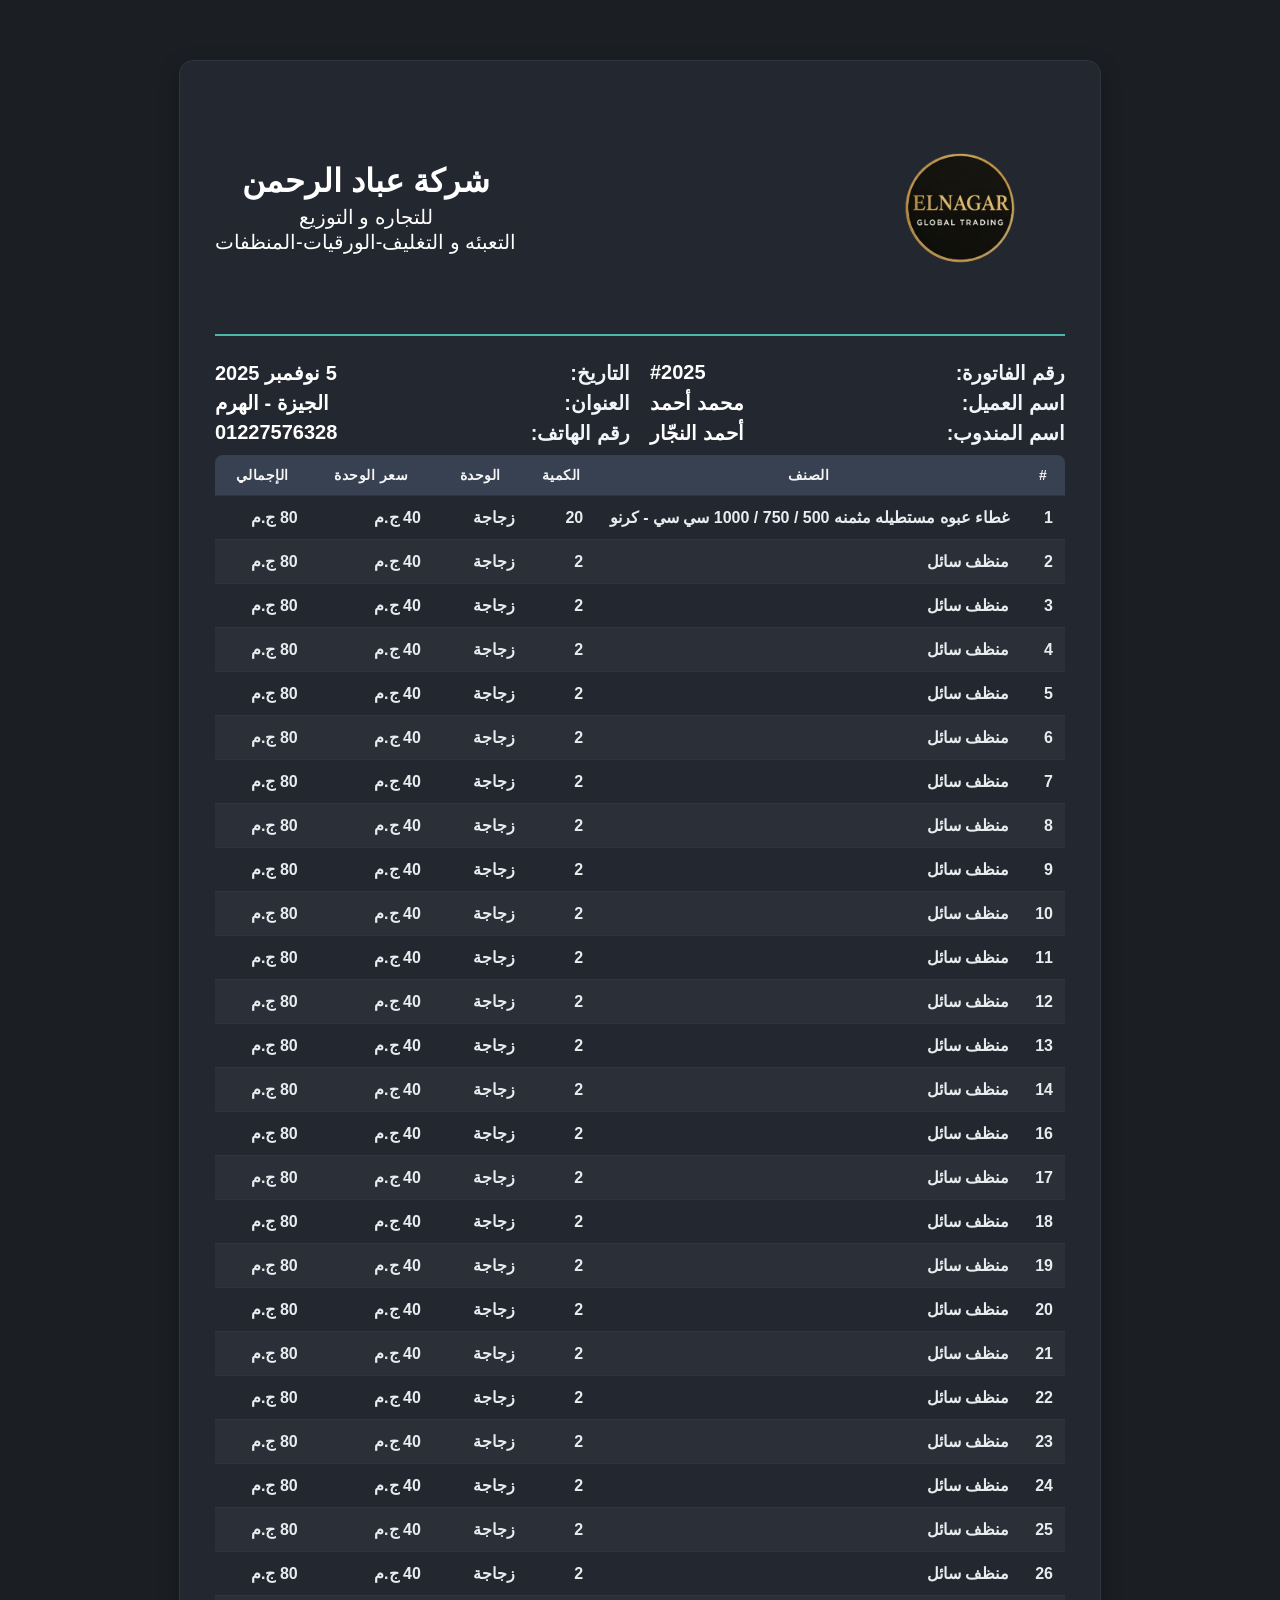
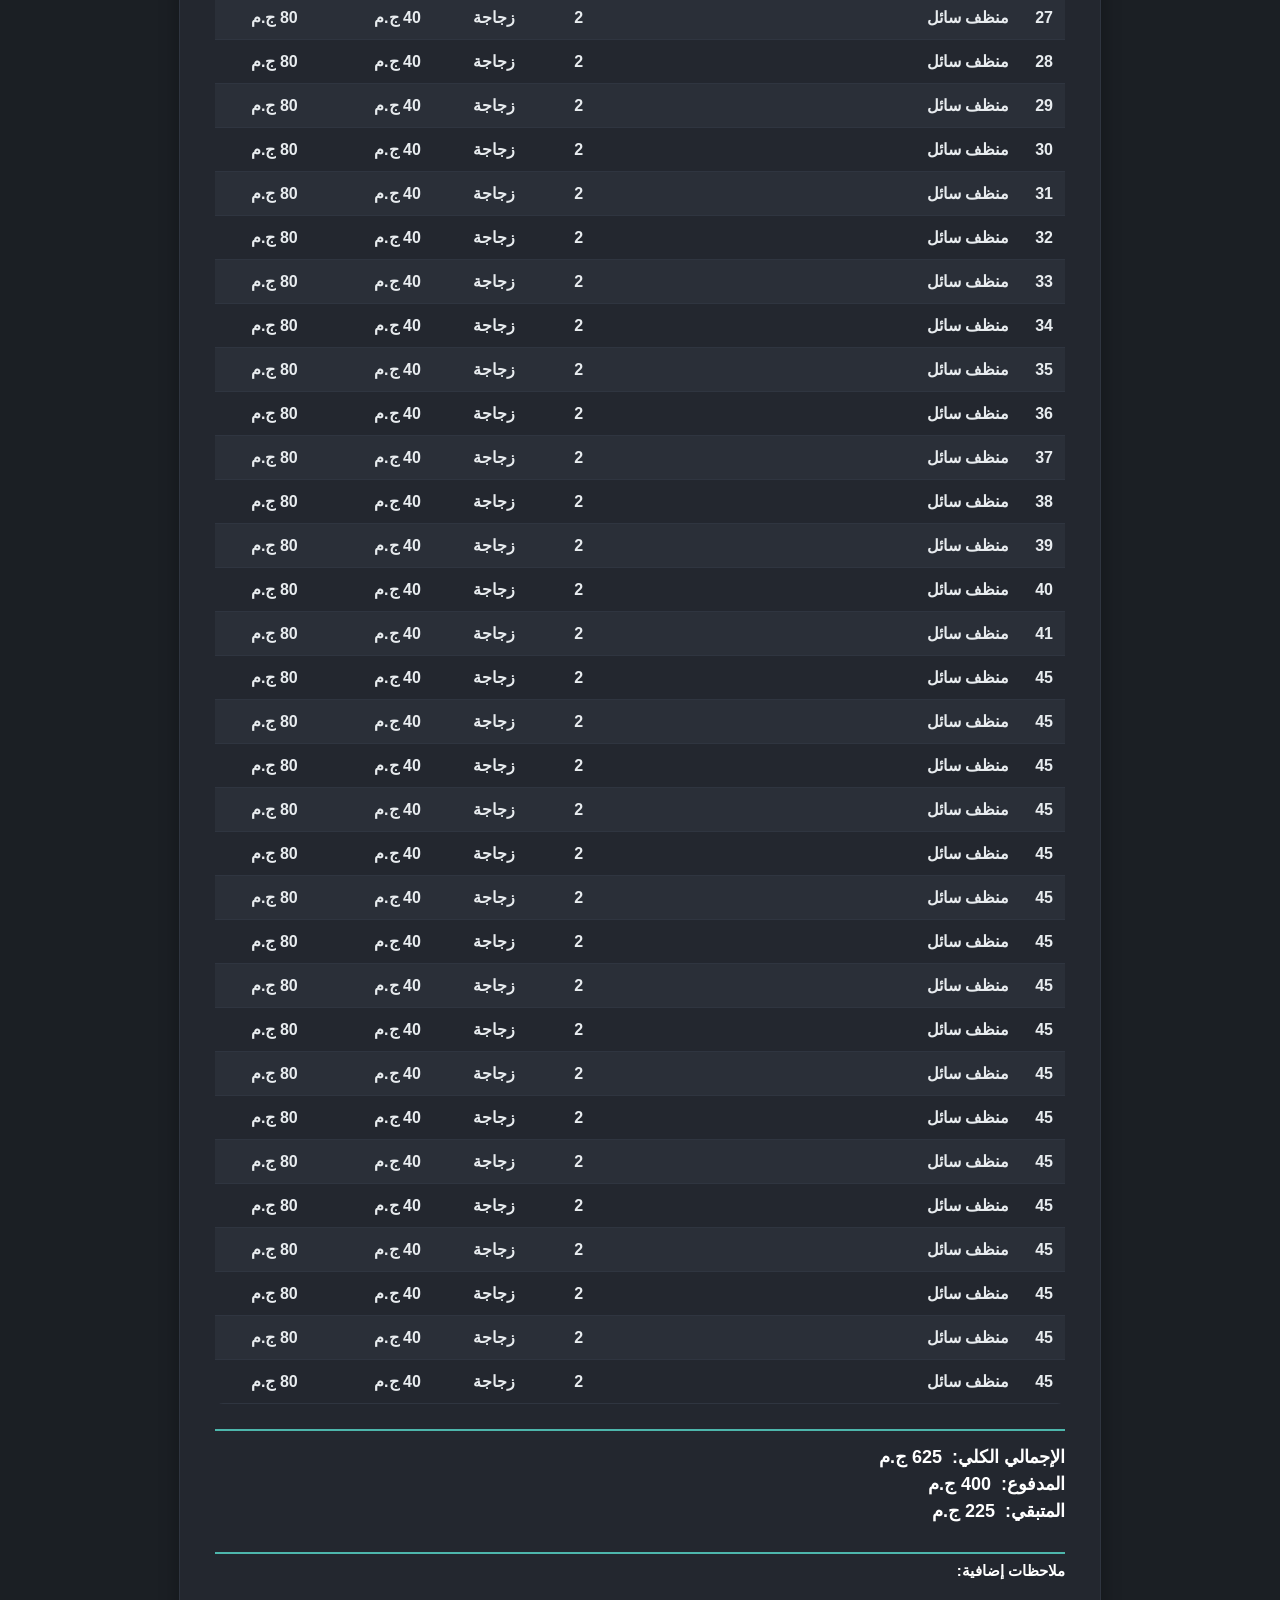
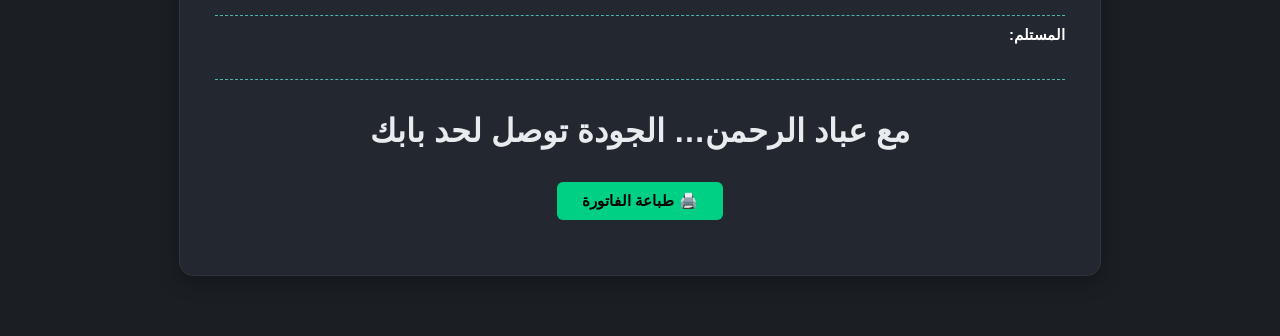
<file: index.html>
<!DOCTYPE html> 
<html lang="ar" dir="rtl">
<head>
  <meta charset="UTF-8">
  <meta name="viewport" content="width=device-width, initial-scale=1.0">
  <title>فاتورة - عباد الرحمن</title>
  <link rel="icon" type="image/png" href="./imega/elnagar_global_trading_transparent_logo-removebg-preview.png">
  <link rel="stylesheet" href="./css/layout.css">
</head>
<body>
  <div class="invoice-container">
    <!-- === الهيدر === -->
    <div class="header-logo">
      <div class="logo">
        <img src="./imega/elnagar_global_trading_transparent_logo-removebg-preview.png" alt="شعار الشركة">
      </div>
      <div class="title">
        <h1>شركة عباد الرحمن</h1>
      <div class="text">
          <p class="text1">للتجاره و التوزيع</p>
        <p>التعبئه و التغليف-الورقيات-المنظفات</p>
      </div>
      </div>
    </div>
    <!-- === بيانات الفاتورة === -->
  <div class="details">
  <p>رقم الفاتورة: <strong>#2025</strong></p>
  <p>التاريخ: <strong>5 نوفمبر 2025</strong></p>
  <p>اسم العميل: <strong>محمد أحمد</strong></p>
  <p>العنوان: <strong>الجيزة - الهرم</strong></p>
  <p>اسم المندوب: <strong>أحمد النجّار</strong></p>
  <p>رقم الهاتف: <strong>01227576328</strong></p>
</div>

    <!-- === الجدول === -->
   <table>
  <thead>
    <tr>
      <th class="col-serial">#</th>
      <th class="col-item">الصنف</th>
      <th class="col-qty">الكمية</th>
      <th class="col-unit">الوحدة</th>
      <th class="col-price">سعر الوحدة</th>
      <th class="col-total">الإجمالي</th>
    </tr>
  </thead>
  <tbody>
    <tr>
      <td>1</td>
      <td>غطاء عبوه مستطيله مثمنه 500 / 750 / 1000 سي سي - كرنو</td>
      <td>20</td>
      <td>زجاجة</td>
      <td>40 ج.م</td>
      <td>80 ج.م</td>
    </tr>
    <tr>
      <td>2</td>
      <td>منظف سائل</td>
      <td>2</td>
      <td>زجاجة</td>
      <td>40 ج.م</td>
      <td>80 ج.م</td>
    </tr>
    <tr>
      <td>3</td>
      <td>منظف سائل</td>
      <td>2</td>
      <td>زجاجة</td>
      <td>40 ج.م</td>
      <td>80 ج.م</td>
    </tr>
    <tr>
      <td>4</td>
      <td>منظف سائل</td>
      <td>2</td>
      <td>زجاجة</td>
      <td>40 ج.م</td>
      <td>80 ج.م</td>
    </tr>
    <tr>
      <td>5</td>
      <td>منظف سائل</td>
      <td>2</td>
      <td>زجاجة</td>
      <td>40 ج.م</td>
      <td>80 ج.م</td>
    </tr>
    <tr>
      <td>6</td>
      <td>منظف سائل</td>
      <td>2</td>
      <td>زجاجة</td>
      <td>40 ج.م</td>
      <td>80 ج.م</td>
    </tr>
    <tr>
      <td>7</td>
      <td>منظف سائل</td>
      <td>2</td>
      <td>زجاجة</td>
      <td>40 ج.م</td>
      <td>80 ج.م</td>
    </tr>
    <tr>
      <td>8</td>
      <td>منظف سائل</td>
      <td>2</td>
      <td>زجاجة</td>
      <td>40 ج.م</td>
      <td>80 ج.م</td>
    </tr>
    <tr>
      <td>9</td>
      <td>منظف سائل</td>
      <td>2</td>
      <td>زجاجة</td>
      <td>40 ج.م</td>
      <td>80 ج.م</td>
    </tr>
    <tr>
      <td>10</td>
      <td>منظف سائل</td>
      <td>2</td>
      <td>زجاجة</td>
      <td>40 ج.م</td>
      <td>80 ج.م</td>
    </tr>
    <tr>
      <td>11</td>
      <td>منظف سائل</td>
      <td>2</td>
      <td>زجاجة</td>
      <td>40 ج.م</td>
      <td>80 ج.م</td>
    </tr>
    <tr>
      <td>12</td>
      <td>منظف سائل</td>
      <td>2</td>
      <td>زجاجة</td>
      <td>40 ج.م</td>
      <td>80 ج.م</td>
    </tr>
    <tr>
      <td>13</td>
      <td>منظف سائل</td>
      <td>2</td>
      <td>زجاجة</td>
      <td>40 ج.م</td>
      <td>80 ج.م</td>
    </tr>
    <tr>
      <td>14</td>
      <td>منظف سائل</td>
      <td>2</td>
      <td>زجاجة</td>
      <td>40 ج.م</td>
      <td>80 ج.م</td>
    </tr>
     <tr>
      <td>16</td>
      <td>منظف سائل</td>
      <td>2</td>
      <td>زجاجة</td>
      <td>40 ج.م</td>
      <td>80 ج.م</td>
    </tr>
    <tr>
      <td>17</td>
      <td>منظف سائل</td>
      <td>2</td>
      <td>زجاجة</td>
      <td>40 ج.م</td>
      <td>80 ج.م</td>
    </tr>
    <tr>
      <td>18</td>
      <td>منظف سائل</td>
      <td>2</td>
      <td>زجاجة</td>
      <td>40 ج.م</td>
      <td>80 ج.م</td>
    </tr>
    <tr>
      <td>19</td>
      <td>منظف سائل</td>
      <td>2</td>
      <td>زجاجة</td>
      <td>40 ج.م</td>
      <td>80 ج.م</td>
    </tr>
    <tr>
      <td>20</td>
      <td>منظف سائل</td>
      <td>2</td>
      <td>زجاجة</td>
      <td>40 ج.م</td>
      <td>80 ج.م</td>
    </tr>
    <tr>
      <td>21</td>
      <td>منظف سائل</td>
      <td>2</td>
      <td>زجاجة</td>
      <td>40 ج.م</td>
      <td>80 ج.م</td>
    </tr>
    <tr>
      <td>22</td>
      <td>منظف سائل</td>
      <td>2</td>
      <td>زجاجة</td>
      <td>40 ج.م</td>
      <td>80 ج.م</td>
    </tr>
    <tr>
      <td>23</td>
      <td>منظف سائل</td>
      <td>2</td>
      <td>زجاجة</td>
      <td>40 ج.م</td>
      <td>80 ج.م</td>
    </tr>
    <tr>
      <td>24</td>
      <td>منظف سائل</td>
      <td>2</td>
      <td>زجاجة</td>
      <td>40 ج.م</td>
      <td>80 ج.م</td>
    </tr> 
     <tr>
      <td>25</td>
      <td>منظف سائل</td>
      <td>2</td>
      <td>زجاجة</td>
      <td>40 ج.م</td>
      <td>80 ج.م</td>
    </tr>
    <tr>
      <td>26</td>
      <td>منظف سائل</td>
      <td>2</td>
      <td>زجاجة</td>
      <td>40 ج.م</td>
      <td>80 ج.م</td>
    </tr>
    <tr>
      <td>27</td>
      <td>منظف سائل</td>
      <td>2</td>
      <td>زجاجة</td>
      <td>40 ج.م</td>
      <td>80 ج.م</td>
    </tr>
    <tr>
      <td>28</td>
      <td>منظف سائل</td>
      <td>2</td>
      <td>زجاجة</td>
      <td>40 ج.م</td>
      <td>80 ج.م</td>
    </tr>
    <tr>
      <td>29</td>
      <td>منظف سائل</td>
      <td>2</td>
      <td>زجاجة</td>
      <td>40 ج.م</td>
      <td>80 ج.م</td>
    </tr>
    <tr>
      <td>30</td>
      <td>منظف سائل</td>
      <td>2</td>
      <td>زجاجة</td>
      <td>40 ج.م</td>
      <td>80 ج.م</td>
    </tr> 
    <tr>
      <td>31</td>
      <td>منظف سائل</td>
      <td>2</td>
      <td>زجاجة</td>
      <td>40 ج.م</td>
      <td>80 ج.م</td>
    </tr> 
    <tr>
      <td>32</td>
      <td>منظف سائل</td>
      <td>2</td>
      <td>زجاجة</td>
      <td>40 ج.م</td>
      <td>80 ج.م</td>
    </tr> 
    <tr>
      <td>33</td>
      <td>منظف سائل</td>
      <td>2</td>
      <td>زجاجة</td>
      <td>40 ج.م</td>
      <td>80 ج.م</td>
    </tr> 
    <tr>
      <td>34</td>
      <td>منظف سائل</td>
      <td>2</td>
      <td>زجاجة</td>
      <td>40 ج.م</td>
      <td>80 ج.م</td>
    </tr> 
    <tr>
      <td>35</td>
      <td>منظف سائل</td>
      <td>2</td>
      <td>زجاجة</td>
      <td>40 ج.م</td>
      <td>80 ج.م</td>
    </tr> 
    <tr>
      <td>36</td>
      <td>منظف سائل</td>
      <td>2</td>
      <td>زجاجة</td>
      <td>40 ج.م</td>
      <td>80 ج.م</td>
    </tr> 
    <tr>
      <td>37</td>
      <td>منظف سائل</td>
      <td>2</td>
      <td>زجاجة</td>
      <td>40 ج.م</td>
      <td>80 ج.م</td>
    </tr> 
    <tr>
      <td>38</td>
      <td>منظف سائل</td>
      <td>2</td>
      <td>زجاجة</td>
      <td>40 ج.م</td>
      <td>80 ج.م</td>
    </tr> 
    <tr>
      <td>39</td>
      <td>منظف سائل</td>
      <td>2</td>
      <td>زجاجة</td>
      <td>40 ج.م</td>
      <td>80 ج.م</td>
    </tr> 
    <tr>
      <td>40</td>
      <td>منظف سائل</td>
      <td>2</td>
      <td>زجاجة</td>
      <td>40 ج.م</td>
      <td>80 ج.م</td>
    </tr> 
    <tr>
      <td>41</td>
      <td>منظف سائل</td>
      <td>2</td>
      <td>زجاجة</td>
      <td>40 ج.م</td>
      <td>80 ج.م</td>
    </tr> 
    <tr>
      <td>45</td>
      <td>منظف سائل</td>
      <td>2</td>
      <td>زجاجة</td>
      <td>40 ج.م</td>
      <td>80 ج.م</td>
    </tr> 
    <tr>
      <td>45</td>
      <td>منظف سائل</td>
      <td>2</td>
      <td>زجاجة</td>
      <td>40 ج.م</td>
      <td>80 ج.م</td>
    </tr> 
    <tr>
      <td>45</td>
      <td>منظف سائل</td>
      <td>2</td>
      <td>زجاجة</td>
      <td>40 ج.م</td>
      <td>80 ج.م</td>
    </tr> 
    <tr>
      <td>45</td>
      <td>منظف سائل</td>
      <td>2</td>
      <td>زجاجة</td>
      <td>40 ج.م</td>
      <td>80 ج.م</td>
    </tr> 
    <tr>
      <td>45</td>
      <td>منظف سائل</td>
      <td>2</td>
      <td>زجاجة</td>
      <td>40 ج.م</td>
      <td>80 ج.م</td>
    </tr> 
    <tr>
      <td>45</td>
      <td>منظف سائل</td>
      <td>2</td>
      <td>زجاجة</td>
      <td>40 ج.م</td>
      <td>80 ج.م</td>
    </tr> 
    <tr>
      <td>45</td>
      <td>منظف سائل</td>
      <td>2</td>
      <td>زجاجة</td>
      <td>40 ج.م</td>
      <td>80 ج.م</td>
    </tr> 
    <tr>
      <td>45</td>
      <td>منظف سائل</td>
      <td>2</td>
      <td>زجاجة</td>
      <td>40 ج.م</td>
      <td>80 ج.م</td>
    </tr> 
    <tr>
      <td>45</td>
      <td>منظف سائل</td>
      <td>2</td>
      <td>زجاجة</td>
      <td>40 ج.م</td>
      <td>80 ج.م</td>
    </tr> 
    <tr>
      <td>45</td>
      <td>منظف سائل</td>
      <td>2</td>
      <td>زجاجة</td>
      <td>40 ج.م</td>
      <td>80 ج.م</td>
    </tr> 
    <tr>
      <td>45</td>
      <td>منظف سائل</td>
      <td>2</td>
      <td>زجاجة</td>
      <td>40 ج.م</td>
      <td>80 ج.م</td>
    </tr> 
    <tr>
      <td>45</td>
      <td>منظف سائل</td>
      <td>2</td>
      <td>زجاجة</td>
      <td>40 ج.م</td>
      <td>80 ج.م</td>
    </tr> 
    <tr>
      <td>45</td>
      <td>منظف سائل</td>
      <td>2</td>
      <td>زجاجة</td>
      <td>40 ج.م</td>
      <td>80 ج.م</td>
    </tr> 
    <tr>
      <td>45</td>
      <td>منظف سائل</td>
      <td>2</td>
      <td>زجاجة</td>
      <td>40 ج.م</td>
      <td>80 ج.م</td>
    </tr> 
    <tr>
      <td>45</td>
      <td>منظف سائل</td>
      <td>2</td>
      <td>زجاجة</td>
      <td>40 ج.م</td>
      <td>80 ج.م</td>
    </tr> 
      <tr>
        <td>45</td>
        <td>منظف سائل</td>
        <td>2</td>
        <td>زجاجة</td>
        <td>40 ج.م</td>
        <td>80 ج.م</td>
      </tr> 
      <tr>
        <td>45</td>
        <td>منظف سائل</td>
        <td>2</td>
        <td>زجاجة</td>
        <td>40 ج.م</td>
        <td>80 ج.م</td>
      </tr> 
  </tbody>
</table>

    <!-- === المجموع المالي === -->
    <div class="totals">
      <p><strong>الإجمالي الكلي:</strong> 625 ج.م</p>
      <p><strong>المدفوع:</strong> 400 ج.م</p>
      <p><strong>المتبقي:</strong> 225 ج.م</p>
    </div>
    <!-- === ملاحظات إضافية === -->
    <div class="additional-notes">
      <div class="note-item">
        <label>ملاحظات إضافية:</label>
        <div class="note-line" contenteditable="true"></div>
      </div>

      <div class="note-item">
        <label>المستلم:</label>
        <div class="note-line" contenteditable="true"></div>
      </div>
    </div>
      <h3>مع عباد الرحمن… الجودة توصل لحد بابك</h3>

    <!-- === زر الطباعة === -->
    <button class="print-btn" onclick="window.print()">🖨️ طباعة الفاتورة</button>
  </div>
</body>
</html>
</file>
<file: css/layout.css>
body {   
    font-family: "Cairo", sans-serif;
    background: #1b1f24;
    margin: 0;
    padding: 20px;
    direction: rtl;
}
.invoice-container {
    background: #23272f;
    color: #e8ecef;
    max-width: 850px;
    margin: 40px auto;
    padding: 35px;
    border-radius: 14px;
    box-shadow: 0 6px 20px rgba(0,0,0,0.3);
    border: 1px solid #2f3540;
}
/* === الهيدر === */
    .header-logo {
      display: flex;
      justify-content: space-between;
      align-items: center;
      border-bottom: 2px solid #4db6ac;
      padding-bottom: 15px;
      margin-bottom: 25px;
    }
    .header-logo h1 {
      color: #fff;
      font-size: 32px;
      font-weight: bold;
      margin: 0;
    }
    .header-logo .text{
      margin-top: 5px;
      text-align: center;
    }
    .header-logo .text .text1{
      margin-bottom: 1px;
    }
    .header-logo p{
      margin: 0;
    }
    .header-logo div {
      text-align: right;
      color: #fff;
      font-size: 20px;
    }

   .header-logo img {
      margin-top: 8px;
      width: 200px;
      border-radius: 10px;
      padding: 5px;
    }
     .title{
      display: flex; 
      flex-direction: column;
      align-items: center;
      justify-content: center;
    }

/* === بيانات الفاتورة === */
.details {
  display: grid;
  grid-template-columns: repeat(2, 1fr); /* صفين */
  gap: 6px 20px; /* مسافة بين الصفوف والأعمدة */
  margin-bottom: 10px;
  direction: rtl;
}
.details p {
  margin: 0;
  font-size: 20px;
  font-weight: bold;
  display: flex;
  justify-content: space-between;
  color: #f1f5f9;
}

.details strong {
  color: #fff;
}
/* === الجدول === */
table {
    width: 100%;
    border-collapse: collapse;
    overflow: hidden;
    margin-bottom: 25px;
    border-radius: 8px;
}
th, td {
    padding: 12px;
    border-bottom: 1px solid #2f3540;
    /* text-align: center; */
    font-weight: bold;
    font-size: 16px;
}
th.col-serial { width: 2%; }
th.col-item { width: 45%; }
th.col-qty { width: 5%; }
th.col-unit { width: 10%; }
th.col-price { width: 13%; }
th.col-total { width: 10%; }
th.col-notes { width: 15%; }
th {
    background: #374151;
    color: #f5f5f5;
    font-size: 14px;
    text-transform: uppercase;
    letter-spacing: 0.5px;
    text-align: center;
}
tbody tr:nth-child(even) {
    background: #2a2f38;
}
tbody tr:hover {
    background: #323843;
    transition: 0.3s;
}
/* === المجموع المالي === */
.totals {
    text-align: right;
    border-top: 2px solid #4db6ac;
    margin-top: 15px;
    padding-top: 10px;
}
.totals p {
    font-size: 18px;
    font-weight: bold;
    margin: 5px 0;
    color: #fff;
    font-weight: 700;
}
.totals p strong {
    color: #fff;
    margin-left: 5px;
}

/* === زر الطباعة === */
.print-btn {
    background: #00d084;
    border: none;
    color: #000;
    padding: 10px 25px;
    border-radius: 6px;
    font-size: 15px;
    font-weight: bold;
    cursor: pointer;
    display: block;
    margin: 20px auto;
    transition: 0.3s;
}
.print-btn:hover {
    background: #00b36b;
    transform: scale(1.05);
}
/* === ملاحظات إضافية === */
.additional-notes {
  margin-top: 30px;
  border-top: 2px solid #4db6ac;
  padding-top: 8px;
}
.additional-notes label {
  display: block;
  font-size: 15px;
  color: #fff;
  margin-bottom: 6px;
  font-weight: bold;
}
.note-item {
  margin-bottom: 10px;
}
.note-line {
  width: 100%;
  border-bottom: 1px dashed #4db6ac;
  padding: 6px 0;
  color: #e8ecef;
  font-size: 15px;
  outline: none;
}
/* تغيير الشكل في حالة الكتابة */
.note-line:focus {
  background: rgba(77, 182, 172, 0.05);
}
h3{
  text-align: center;
  font-weight: bold;
  font-size: 32px;
}
@media print {
  body {
    background: #fff !important;
    color: #000 !important;
    -webkit-print-color-adjust: exact;
    font-size: 12px !important;
    line-height: 1.1 !important;
  }

  .invoice-container {
    background: #fff !important;
    color: #000 !important;
    box-shadow: none !important;
    border: 1px solid #000 !important;
    margin: 0;
    border-radius: 0;
    padding: 10px !important;
  }
   .header-logo {
    padding-bottom: 2px !important;
    margin-bottom: 5px !important;
    border-bottom: 1px solid #000 !important;
  }
  .header-logo img {
    width: 130px !important;
    margin: 0 !important;
  }
  .header-logo .title {
    text-align: center;
  }
  .header-logo h1 {
    font-size: 20px !important;
    color: #000;
    margin: 0 !important;
    font-weight: bold;
  }

  .header-logo p {
    color: #000 !important;
    font-weight: bold;
  }
  .details {
  display: grid !important;
  grid-template-columns: repeat(2, 1fr) !important; /* صفين */
  gap: 6px 20px !important; 
  margin-bottom: 5px !important;
  direction: rtl !important;
}

  .details p {
    margin: 1px 0 !important;
    font-size: 12px !important;
    color: #000 !important;
    font-weight: bold;
  }
  .details strong {
  color: #000 !important;
}
  table {
    width: 100%;
    border-collapse: collapse;
    margin-bottom: 6px !important;
  }
  th, td {
    padding: 4px 2px !important;
    border: 1px solid #000 !important;
    font-size: 14px !important;
    font-weight: bold;
  }
  th {
    background: #f5f5f5 !important;
    color: #000 !important;
  }
  tbody tr:nth-child(even) {
    background: #eee !important;
  }
    .totals {
    display: flex !important;
    flex-wrap: wrap !important;
    justify-content: space-between !important;
    direction: rtl !important;
    gap: 4px 10px !important;
    border-top: 1px solid #000 !important;
  }
  .totals p {
    width: 48% !important;
    margin: 2px 0 !important;
    font-size: 10px !important;
    font-weight: bold !important;
    color: #000 !important;
  }
  .totals p strong {
    color: #000 !important;
    font-weight: bold;
  }
  .note-line {
    border-bottom: 1px solid #000 !important;
    color: #000 !important;
    background: none !important;
    padding: 2px 0 !important;
    font-size: 11px !important;
  }
  .additional-notes {
    margin-top: 6px !important;
    padding-top: 3px !important;
  }
  .additional-notes label {
    color: #000;
    font-size: 11px !important;
    margin-bottom: 2px !important;
  }
  .print-btn {
    display: none !important;
  }
  img {
    filter: grayscale(100%) !important;
  }
  h3{
    font-size: 20px !important;
    font-weight: bold !important;
  }
}
/* إعدادات الورق A4 */
@page {
  size: A4 portrait;
  margin: 10mm;
}
/* إعدادات الورق A5 */
@media print and (size: A5) {
  @page{
    size: A5 portrait;
    margin: 8mm;
  }
  .invoice-container {
    padding: 8mm !important;
  }
   th, td {    
    font-size: 8px !important;
    font-weight: bold;
  }
  .details {
  display: grid;
  grid-template-columns: repeat(2, 1fr) !important; 
  gap: 6px 20px; 
  margin-bottom: 10px;
  direction: rtl;
}
}
@media (max-width: 600px) {
  body {
    padding: 10px;
  }
  .invoice-container {
    padding: 10px;
    margin: 15px auto;
  }
  .header-logo img {
    width: 110px;
    margin-bottom: 10px;
  }
  .header-logo h1 {
    font-size: 20px;
  }
  .header-logo p{
    font-size: 10px;
    font-weight: bold;
  }
   .details {
    grid-template-columns: 1fr; 
    gap: 4px 0;
  }
  table th, table td {
    font-size: 11px;
    padding: 6px;
  }
  .totals p {
     font-size: 14px;
  }
  .print-btn {
    width: 100%;
    font-size: 16px;
  }
 th.col-notes,
 td.col-notes{
  display: none;
  }

}
</file>
